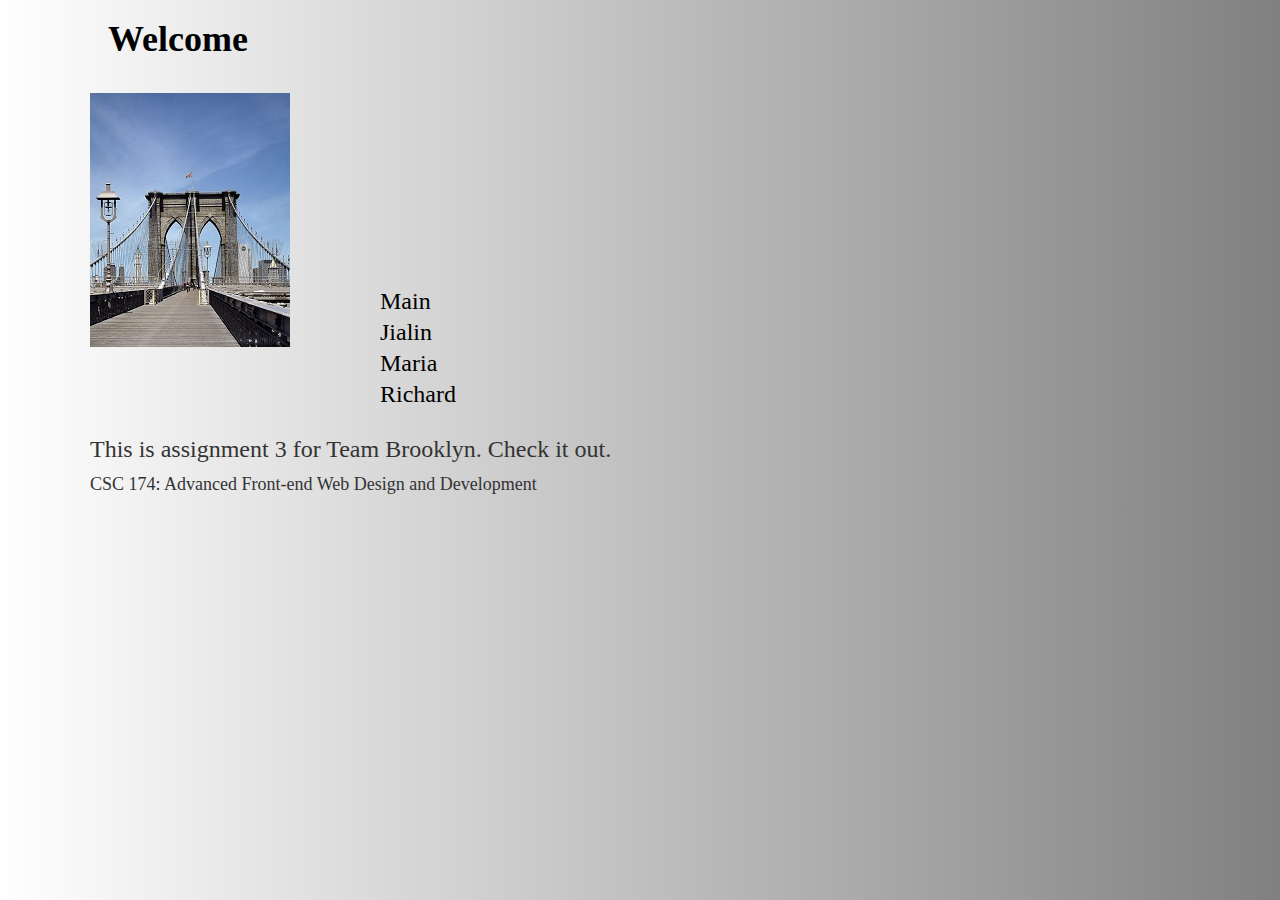
<file: index.html>
<!DOCTYPE html>
<html lang="en">
<head>
	<meta charset="UTF-8">
	<title>International Students</title>
	<link rel="stylesheet" href="css/styles.css">
</head>
<body>
	<header>
		<h1>Welcome</h1>
		<img src="images/brook.jpg" alt="Brooklyn Picture">
	</header>

	<nav class="main">
		<ul>
			<li><a href="index.html">Main</a></li>
			<li><a href="jialin_huo.html">Jialin</a></li>
			<li><a href="maria_mancheno.html">Maria</a></li>
			<li><a href="richard_o_akomea.html">Richard</a></li>
		</ul>
	</nav>
	
	<main>
		<span>This is assignment 3 for Team Brooklyn. Check it out.</span>
	</main>

	<footer>CSC 174: Advanced Front-end Web Design and Development</footer>
</body>
</html>
</file>
<file: css/styles.css>
@import url('https://fonts.googleapis.com/css?family=Crimson+Text&display=swap');

/*	*************************************************
	Styles inspired by http://csc174.org/assignment02/barcelona/
    ************************************************* */

/*	*************************************************
	NAVIGATION
    ************************************************* */
    
.main_nav ul{
	list-style-type: none;
	margin: 0;
	padding: 0;
	overflow: hidden;
	font-family: 'Ruge Boogie', cursive;
	font-size: 100px;
	display: flex;
  	flex-direction: column;
  	justify-content: flex-end;
}

.main_nav li{
	float: left;
}

.main_nav li a {
  display: block;
  color: black;
  text-align: center;
  padding: 14px 16px;
  text-decoration: none;
}

.main_nav li a:hover {
  background-color: #111;
}

nav.sub {
	margin-left: 250px;
}
.main_nav{
	position: relative;
	left:400px;
	margin-top: 0;
	grid-column: 4/5;
  	grid-row: 1/5;
	grid-area: header;
}



nav{
	display:flex;
	flex-direction: row;
	font-family: 'Ruge Boogie';
}

nav ul {
    margin-left: 200px;
    margin-top: -70px;
}

nav li { 
	margin-left: 50px;

}
@media ( max-width: 375px ) {
	nav ul { 
		display: block; 
	}
	nav li { margin-left: 0; }
}

/*	*************************************************
	BASE
	************************************************* */
body {
	font-family: 'Chilanka', serif;
	font-size: x-large;
	color: #333333;
    background-image: linear-gradient(to right, white, grey);
    margin-left:90px;
	line-height: 1.3em;
}

p {
	padding: 10px 10px;
}


h1, h2, h3 {
	color: black;
	margin-bottom: 0.5em;
	margin-left: 0.5em;
}
h1 + p { margin-top: 0.5em; }

a {
	display: block; 
	text-decoration: none;
	color: black;
}
a:hover {
	color: white;
}
a:hover img {
	opacity: 0.7;
}

ul {
	list-style-type: none;
}


/*	*************************************************
	HEADER
	************************************************* */
header h1 {
    font-size: 1.50em;
}
header img {
	margin-top: 20px;
}

/*	*************************************************
	BASE - ASIDE
	************************************************* */
aside {
	grid-column: 2 / 3; 
	grid-row: 1 / 3;
	align-self: end;
	
}
aside ul {
	margin-right: 20px; 
	padding-left: 0;
}

/*	*************************************************
	BASE - FOOTER
	************************************************* */
footer {
	font-size: large;
	color: #333335;
	line-height: 2em;
}

/*	*************************************************
	BASE - NAV
	************************************************* */




/*	*************************************************
	LAYOUT
	************************************************* */
.container {
	margin: 15px auto;
	width: 90%;
	max-width: 960px;
	display: grid;
	
}

@media ( max-width: 375px ) {
	.container { display: block; }
}

main { grid-column: 1 / 4; }

header {
	grid-column: 1 / 2; 
	grid-row: 1 / 3;
}

nav { 
	grid-column: 2 / 4; 
	grid-row: 4 / 5;
}

footer { grid-column: 1 / 3; }

@media ( max-width: 375px ) {
	footer { margin-bottom: 15px; }
}


/*	*************************************************
	STATE
	************************************************* */
.is-current {
	background-color: black;
	color: white;
}
</file>
